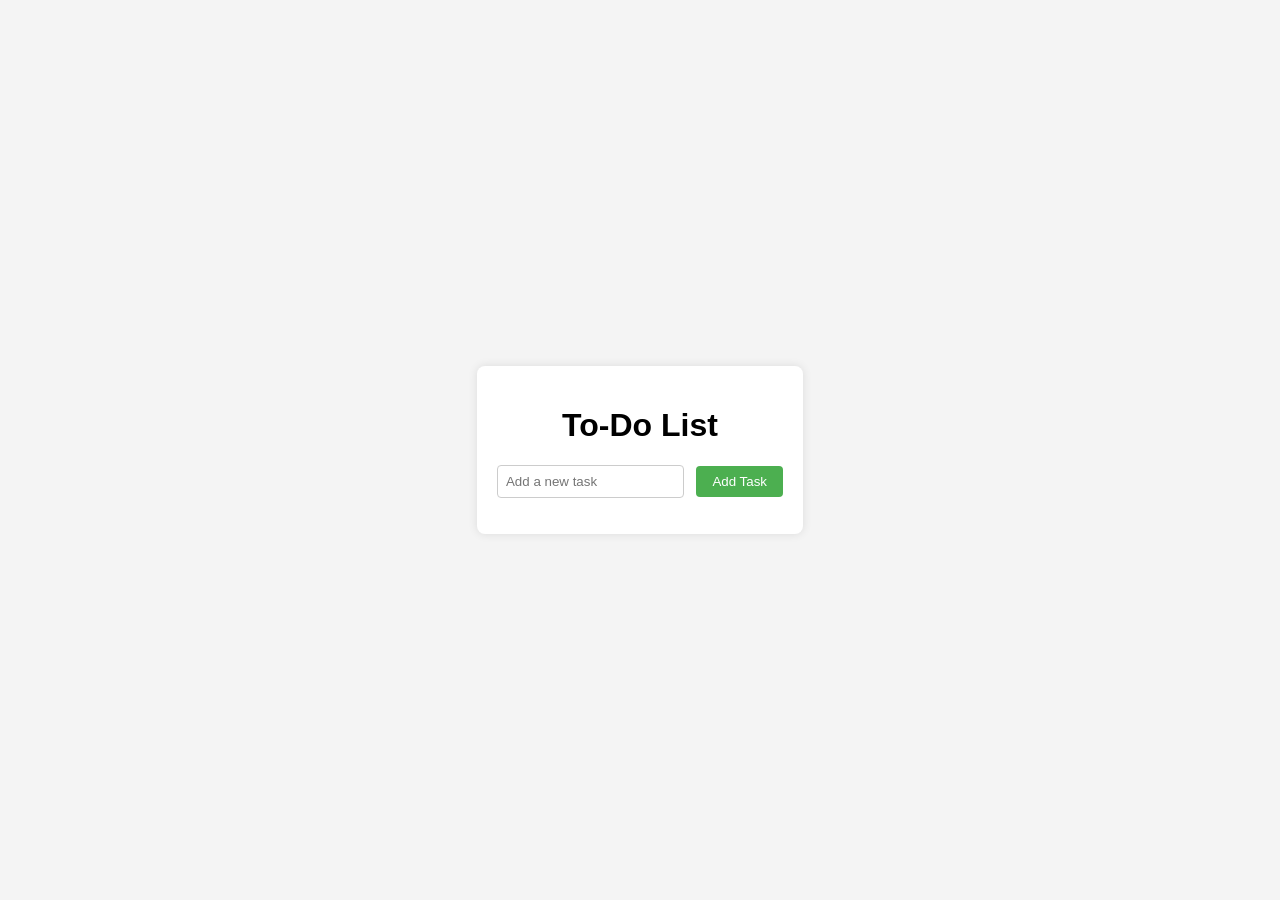
<file: index.html>
<!DOCTYPE html>
<html lang="en">
<head>
    <meta charset="UTF-8">
    <meta name="viewport" content="width=device-width, initial-scale=1.0">
    <link rel="stylesheet" href="styles.css">
    <title>To-Do app</title>
</head>
<body>
    <div class="container">
    <!-- ------------dummy commit------------ -->
        <h1>To-Do List</h1>
        <input type="text" id="taskInput" placeholder="Add a new task">
        <button onclick="addTask()">Add Task</button>
        <ul id="taskList"></ul>
    </div>
    <script src="App.js"></script>
</body>
</html>
</file>
<file: styles.css>
body {
    font-family: 'Arial', sans-serif;
    background-color: #f4f4f4;
    margin: 0;
    display: flex;
    align-items: center;
    justify-content: center;
    height: 100vh;
}

.container {
    text-align: center;
    background-color: #fff;
    padding: 20px;
    border-radius: 8px;
    box-shadow: 0 0 10px rgba(0, 0, 0, 0.1);
}

input {
    padding: 8px;
    margin-right: 8px;
    border: 1px solid #ccc;
    border-radius: 4px;
}

button {
    padding: 8px 16px;
    background-color: #4caf50;
    color: #fff;
    border: none;
    border-radius: 4px;
    cursor: pointer;
}

ul {
    list-style-type: none;
    padding: 0;
}

li {
    display: flex;
    justify-content: space-between;
    align-items: center;
    padding: 8px;
    border-bottom: 1px solid #eee;
}

li:last-child {
    border-bottom: none;
}
</file>
